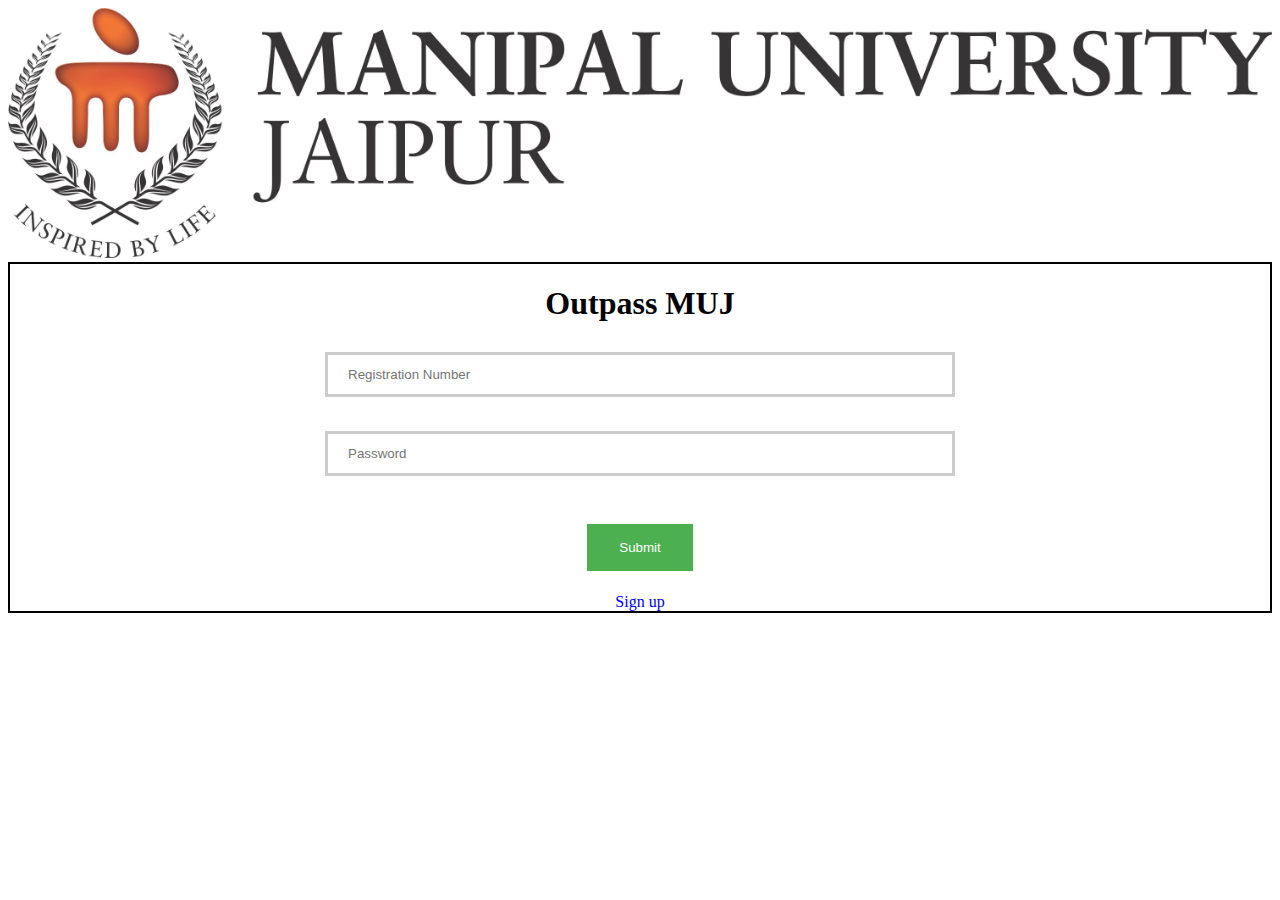
<file: html/index.html>
<!DOCTYPE html>
<html>
<head>
	<title>Outpass MUJ</title>
	<style type="text/css">
		body {
  			align-items: center;
		}

		input[type=text], input[type=password] {
			width: 50%;
		  	padding: 12px 20px;
		  	margin: 8px 0;
		  	box-sizing: border-box;
		  	border: 3px solid #ccc;
		  	-webkit-transition: 0.5s;
		  	transition: 0.5s;
		  	outline: none;
		}

		input[type=text]:focus, input[type=password]:focus {
			border: 3px solid #555;
		}

		input[type=submit] {
			background-color: #4CAF50;
		  	border: none;
		  	color: white;
		  	padding: 16px 32px;
		  	text-decoration: none;
		  	margin: 4px 2px;
		  	cursor: pointer;
		}

		a {
			padding: 15px;
			text-decoration: none;
		}

		a:hover {
			color: green;
			background-color: cyan;
		}
		form{
			border: 2px solid black;
			text-align: center;
		}
	</style>
</head>
<body>
	<img src="Images/MUJ-New-Logo-min.jpg" width="100%">
	<div id="message"></div>
	<form name="signin" action="signin.php" method="POST">
		<h1>Outpass MUJ</h1>
		<input type="text" name="username" id="username" placeholder="Registration Number"><br><br>
		<input type="password" name="password" id="password" placeholder="Password"><br><br><br>
		<input type="submit" name="SignIn"><br><br>
		<a href="signup.html">Sign up</a><br>
	</form><br>
</body>
</html>
</file>
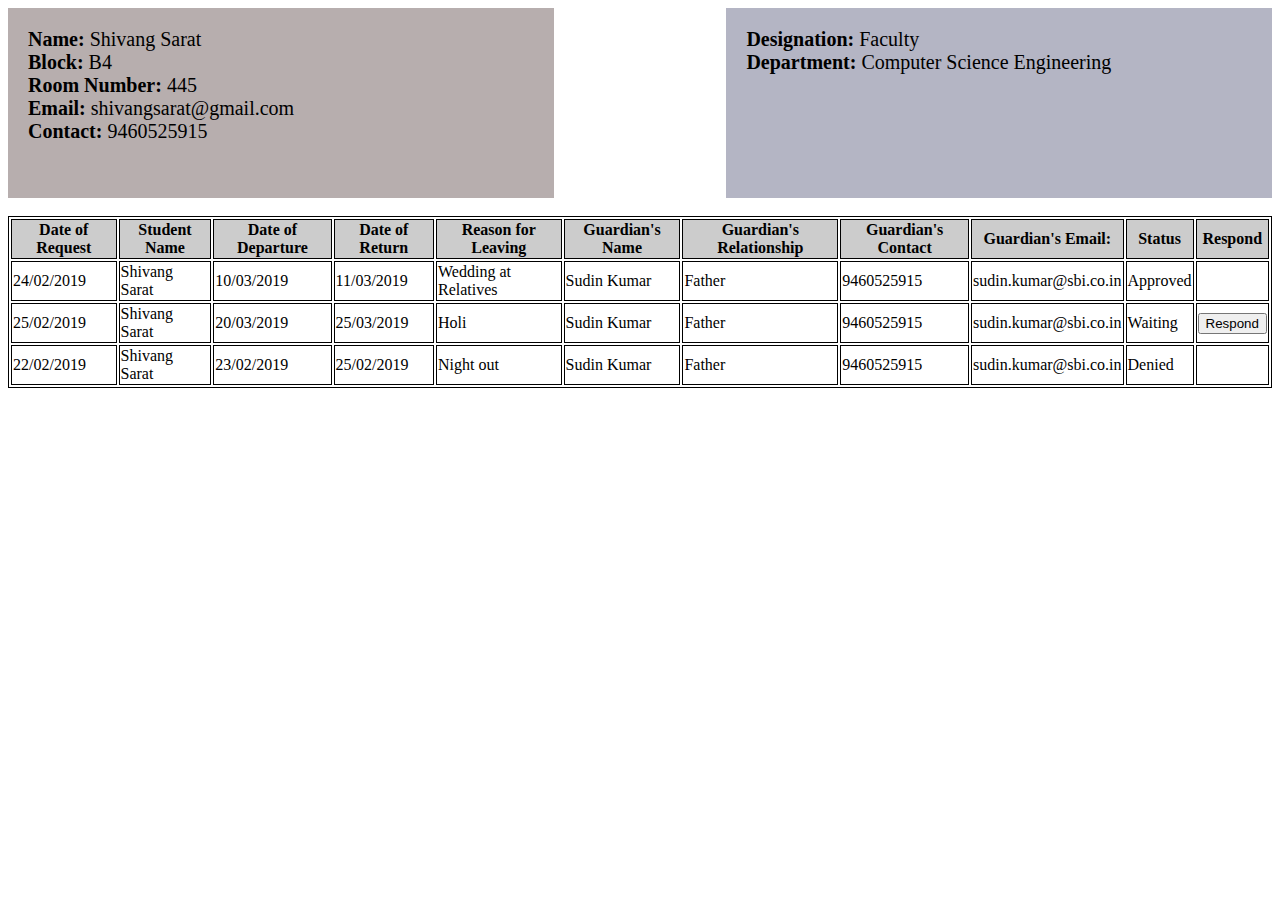
<file: html/faculty.html>
<!DOCTYPE html>
<html>
<head>
	<title>Faculty Panel - MUJ Outpass</title>
	<link rel="stylesheet" type="text/css" href="faculty.css">
	<script type="text/javascript">
		function alertfun() {
			// body...
			var x = document.getElementById('resp');
			if (x.style.display === "none") {
			    x.style.display = "block";
			} else {
			    x.style.display = "none";
			}
		}
		function forward() {
			// body...
			document.getElementById('status').innerHTML = "Approved";
			document.getElementById('btn').innerHTML = "";
			document.getElementById('resp').innerHTML = "";
		}
		function reject() {
			// body...
			document.getElementById('status').innerHTML = "Rejected";
			document.getElementById('btn').innerHTML = "";
			document.getElementById('resp').innerHTML = "";
		}
	</script>
</head>
<body>
	<div class="row">
		<div class="student">
			<b>Name:</b> Shivang Sarat<br>
			<b>Block:</b> B4<br>
			<b>Room Number:</b> 445<br>
			<b>Email:</b> shivangsarat@gmail.com<br>
			<b>Contact:</b> 9460525915
		</div>
		<div class="details">
			<b>Designation:</b> Faculty<br>
			<b>Department:</b> Computer Science Engineering<br>
		</div>
	</div><br>
	<div id="resp" style="display: none">
		<button onclick = 'forward()'>Approve</button><br>
		<button onclick = 'reject()'>Deny</button>
	</div>
	<div class="status">
		<table>
			<tr>
				<th>Date of Request</th>
				<th>Student Name</th>
			    <th>Date of Departure</th> 
			    <th>Date of Return</th>
			    <th>Reason for Leaving</th>
			    <th>Guardian's Name</th>
				<th>Guardian's Relationship</th>
				<th>Guardian's Contact</th>
				<th>Guardian's Email:</th>
			    <th>Status</th>
			    <th>Respond</th>
			</tr>
			<tr>
			    <td>24/02/2019</td>
			    <td>Shivang Sarat</td>
			    <td>10/03/2019</td> 
			    <td>11/03/2019</td>
			    <td>Wedding at Relatives</td>
			    <td>Sudin Kumar</td>
			    <td>Father</td>
			    <td>9460525915</td>
			    <td>sudin.kumar@sbi.co.in</td>
			    <td>Approved</td>
			    <td></td>
			</tr>
			<tr>
			    <td>25/02/2019</td>
			    <td>Shivang Sarat</td>
			    <td>20/03/2019</td> 
			    <td>25/03/2019</td>
			    <td>Holi</td>
			    <td>Sudin Kumar</td>
			    <td>Father</td>
			    <td>9460525915</td>
			    <td>sudin.kumar@sbi.co.in</td>
			    <td id="status">Waiting</td>
			    <td id="btn"><button onclick="alertfun()">Respond</button></td>
			</tr>
			<tr>
			    <td>22/02/2019</td>
			    <td>Shivang Sarat</td>
			    <td>23/02/2019</td> 
			    <td>25/02/2019</td>
			    <td>Night out</td>
			    <td>Sudin Kumar</td>
			    <td>Father</td>
			    <td>9460525915</td>
			    <td>sudin.kumar@sbi.co.in</td>
			    <td>Denied</td>
			    <td></td>
			</tr>
		</table>
	</div>
</body>
</html>
</file>
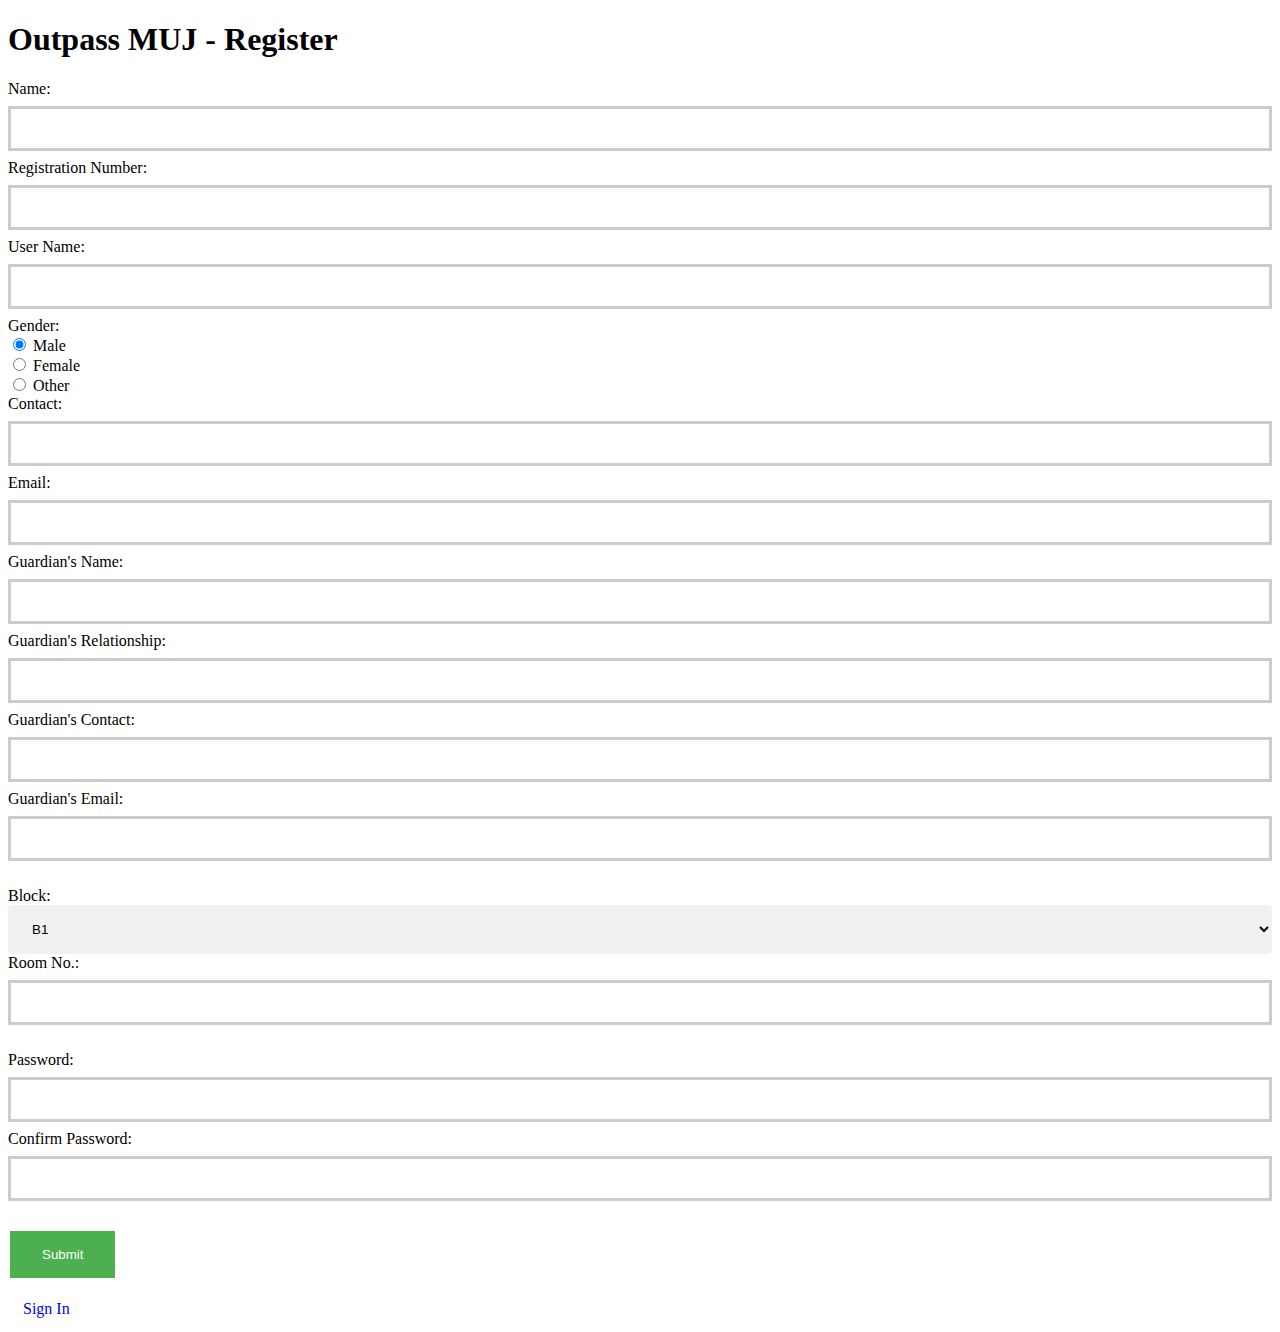
<file: html/signup.html>
<!DOCTYPE html>
<html>
<head>
	<title>Outpass MUJ - Register</title>
	<link rel="stylesheet" type="text/css" href="signup.css">
	<script src="signup.js"></script>
</head>
<body>
	<h1>Outpass MUJ - Register</h1>
	<form name="signup" action="test.php" method="POST" >
		Name:<br>
		<input type="text" name="name"><br>
		Registration Number:<br>
		<input type="text" name="regno"><br>
		User Name:<br>
		<input type="text" name="user"><br>
		Gender:<br>
		<input type="radio" name="gender" value="male" checked> Male<br>
  		<input type="radio" name="gender" value="female"> Female<br>
  		<input type="radio" name="gender" value="other"> Other<br>
  		Contact:<br>
  		<input type="tel" name="contact"><br>
  		Email:<br>
  		<input type="email" name="email"><br>
  		Guardian's Name:<br>
  		<input type="text" name="gname"><br>
  		Guardian's Relationship:<br>
  		<input type="text" name="rel"><br>
  		Guardian's Contact:<br>
  		<input type="tel" name="gcontact"><br>
  		Guardian's Email:<br>
  		<input type="email" name="gemail"><br><br>
  		Block:<br>
  		<select name="block">
		    <option value="B1">B1</option>
		    <option value="B2">B2</option>
		    <option value="B3">B3</option>
			<option value="B4">B4</option>
			<option value="B5">B5</option>
			<option value="B6">B6</option>
			<option value="B7">B7</option>
			<option value="G1">G1</option>
			<option value="G2">G2</option>
			<option value="G3">G3</option>
			<option value="G4">G4</option>
		</select><br>
		Room No.:<br>
		<input type="number" name="roomno"><br><br>
		Password:<br>
		<input type="password" name="pass" id="pass"><br>
		Confirm Password:<br>
		<input type="password" name="cnfpass" id="cnfpass"><br><br>
		<input type="submit" name="Sign Up"><br>
	</form><br>
	<a href="index.html">Sign In</a>
</body>
</html>
</file>
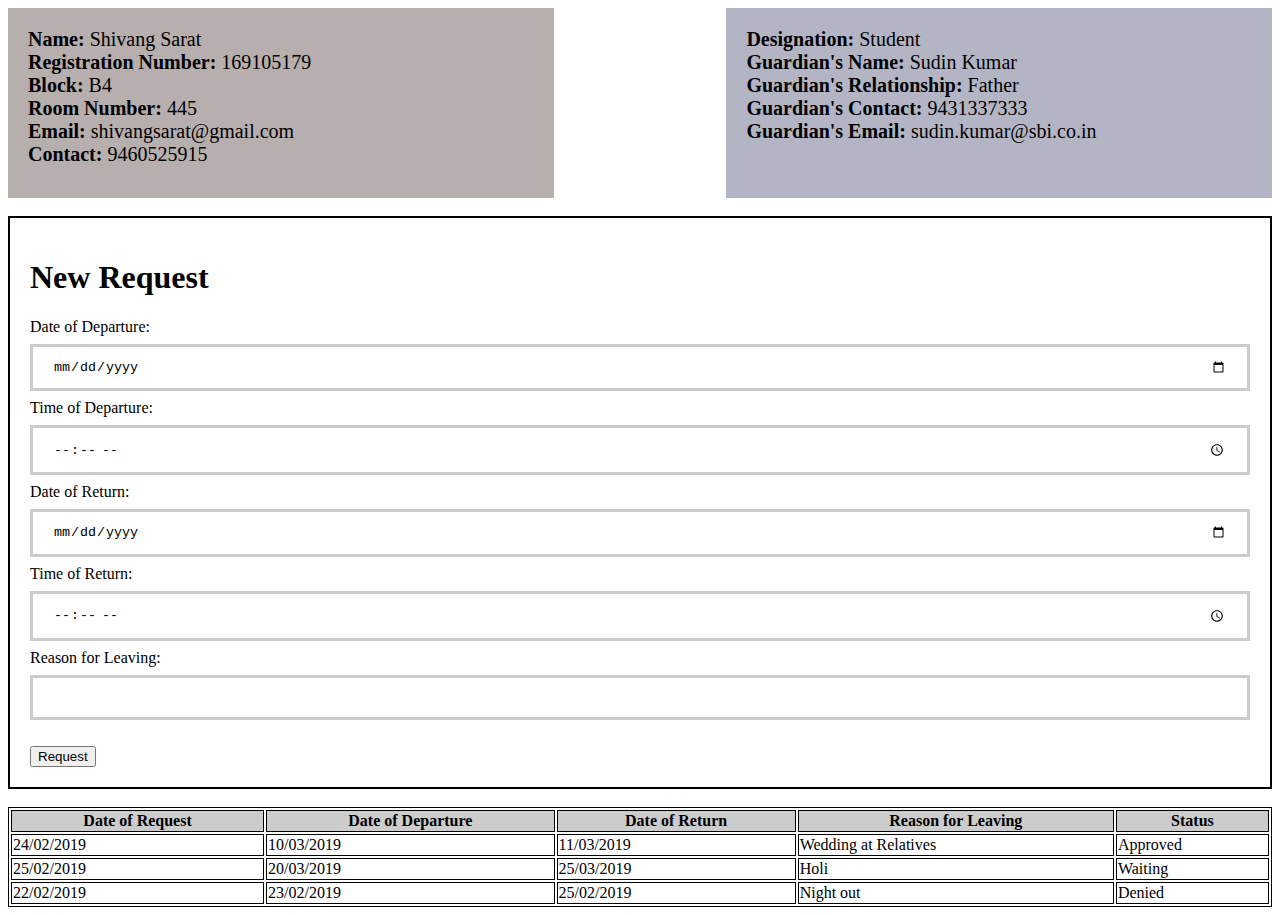
<file: html/student.html>
<!DOCTYPE html>
<html>
<head>
	<title>Student Panel - MUJ Outpass</title>
	<link rel="stylesheet" type="text/css" href="student.css">
</head>
<body>
	<div class="row">
		<div class="student">
			<b>Name:</b> Shivang Sarat<br>
			<b>Registration Number:</b> 169105179<br>
			<b>Block:</b> B4<br>
			<b>Room Number:</b> 445<br>
			<b>Email:</b> shivangsarat@gmail.com<br>
			<b>Contact:</b> 9460525915
		</div>
		<div class="details">
			<b>Designation:</b> Student<br>
			<b>Guardian's Name:</b> Sudin Kumar<br>
			<b>Guardian's Relationship:</b> Father<br>
			<b>Guardian's Contact:</b> 9431337333<br>
			<b>Guardian's Email:</b> sudin.kumar@sbi.co.in<br>
		</div>
	</div><br>
	<div class="request">
		<h1>New Request</h1>
		<form>
			Date of Departure: <input type="date"><br>
			Time of Departure: <input type="time"><br>
			Date of Return: <input type="date"><br>
			Time of Return: <input type="time"><br>
			Reason for Leaving: <input type="text" name="reason"><br><br>
			<input type="submit" name="submit" value="Request">
		</form>
	</div><br>
	<div class="status">
		<table>
			<tr>
				<th>Date of Request</th>
			    <th>Date of Departure</th> 
			    <th>Date of Return</th>
			    <th>Reason for Leaving</th>
			    <th>Status</th>
			</tr>
			<tr>
			    <td>24/02/2019</td>
			    <td>10/03/2019</td> 
			    <td>11/03/2019</td>
			    <td>Wedding at Relatives</td>
			    <td>Approved</td>
			</tr>
			<tr>
			    <td>25/02/2019</td>
			    <td>20/03/2019</td> 
			    <td>25/03/2019</td>
			    <td>Holi</td>
			    <td>Waiting</td>
			</tr>
			<tr>
			    <td>22/02/2019</td>
			    <td>23/02/2019</td> 
			    <td>25/02/2019</td>
			    <td>Night out</td>
			    <td>Denied</td>
			</tr>
		</table>
	</div>
</body>
</html>
</file>
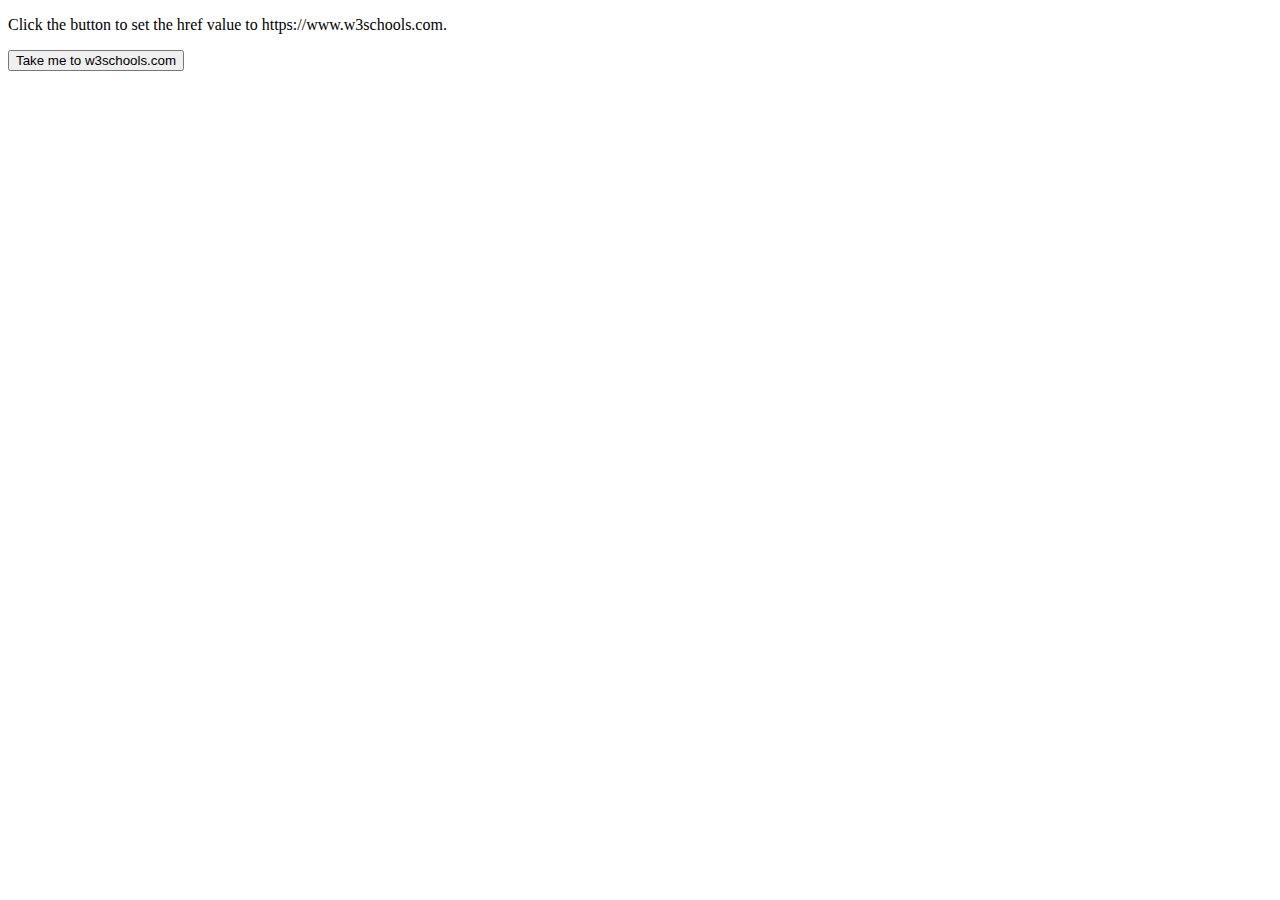
<file: html/test.html>
<!DOCTYPE html>
<html>
<body>

<p>Click the button to set the href value to https://www.w3schools.com.</p>

<button onclick="myFunction()">Take me to w3schools.com</button>

<script>
function myFunction() {
  location.href = "https://www.w3schools.com";
}
</script>

</body>
</html>
</file>
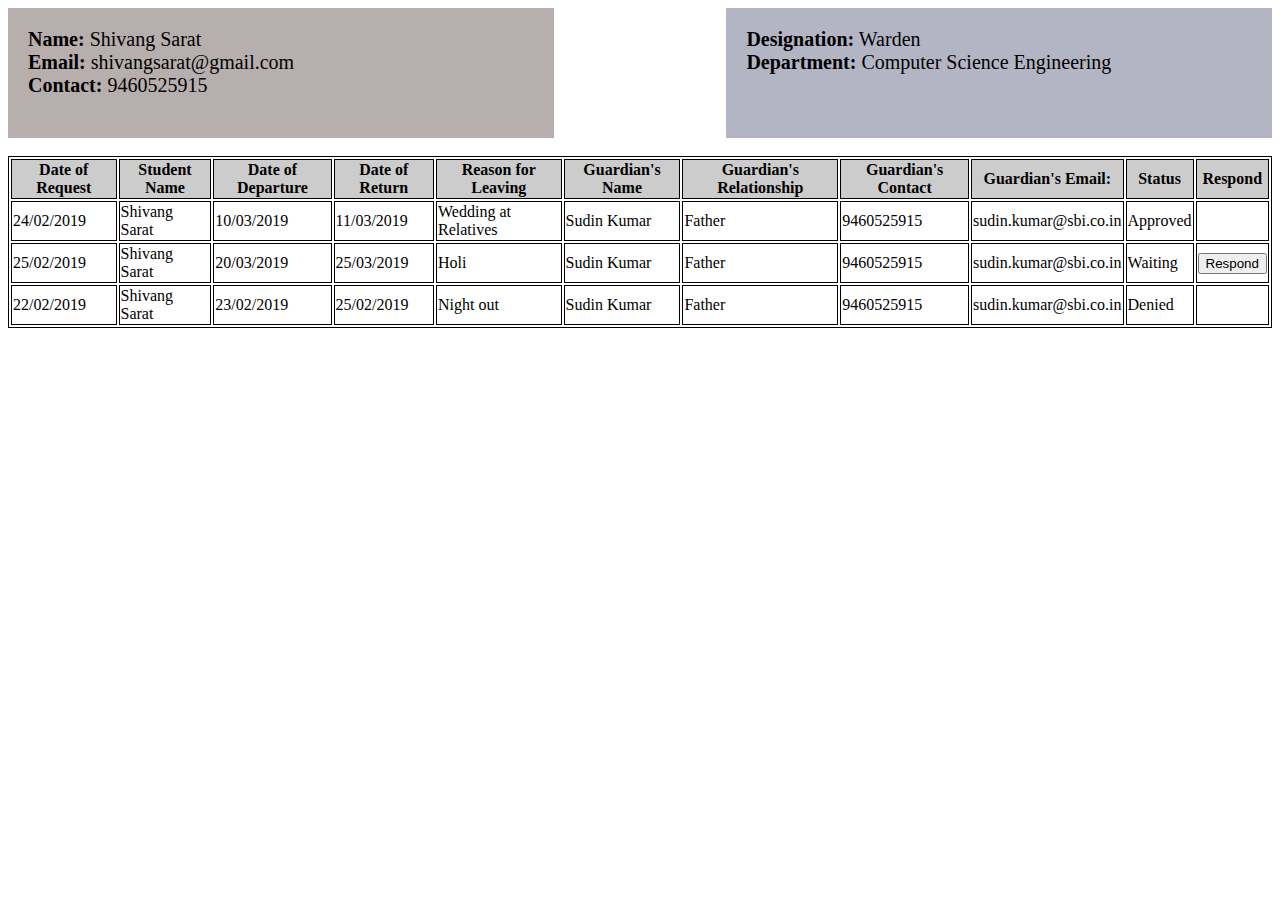
<file: html/warden.html>
<!DOCTYPE html>
<html>
<head>
	<title>Warden Panel - MUJ Outpass</title>
	<link rel="stylesheet" type="text/css" href="warden.css">
	<script type="text/javascript">
		function alertfun() {
			// body...
			var x = document.getElementById('resp');
			if (x.style.display === "none") {
			    x.style.display = "block";
			} else {
			    x.style.display = "none";
			}
		}
		function forward() {
			// body...
			document.getElementById('status').innerHTML = "Approved";
			document.getElementById('btn').innerHTML = "";
			document.getElementById('resp').innerHTML = "";
		}
		function reject() {
			// body...
			document.getElementById('status').innerHTML = "Rejected";
			document.getElementById('btn').innerHTML = "";
			document.getElementById('resp').innerHTML = "";
		}
	</script>
</head>
<body>
	<div class="row">
		<div class="student">
			<b>Name:</b> Shivang Sarat<br>
			<b>Email:</b> shivangsarat@gmail.com<br>
			<b>Contact:</b> 9460525915
		</div>
		<div class="details">
			<b>Designation:</b> Warden<br>
			<b>Department:</b> Computer Science Engineering<br>
		</div>
	</div><br>
	<div id="resp" style="display: none">
		<button onclick = 'forward()'>Approve</button><br>
		<button onclick = 'reject()'>Deny</button>
	</div>
	<div class="status">
		<table>
			<tr>
				<th>Date of Request</th>
				<th>Student Name</th>
			    <th>Date of Departure</th> 
			    <th>Date of Return</th>
			    <th>Reason for Leaving</th>
			    <th>Guardian's Name</th>
				<th>Guardian's Relationship</th>
				<th>Guardian's Contact</th>
				<th>Guardian's Email:</th>
			    <th>Status</th>
			    <th>Respond</th>
			</tr>
			<tr>
			    <td>24/02/2019</td>
			    <td>Shivang Sarat</td>
			    <td>10/03/2019</td> 
			    <td>11/03/2019</td>
			    <td>Wedding at Relatives</td>
			    <td>Sudin Kumar</td>
			    <td>Father</td>
			    <td>9460525915</td>
			    <td>sudin.kumar@sbi.co.in</td>
			    <td>Approved</td>
			    <td></td>
			</tr>
			<tr>
			    <td>25/02/2019</td>
			    <td>Shivang Sarat</td>
			    <td>20/03/2019</td> 
			    <td>25/03/2019</td>
			    <td>Holi</td>
			    <td>Sudin Kumar</td>
			    <td>Father</td>
			    <td>9460525915</td>
			    <td>sudin.kumar@sbi.co.in</td>
			    <td id="status">Waiting</td>
			    <td id="btn"><button onclick="alertfun()">Respond</button></td>
			</tr>
			<tr>
			    <td>22/02/2019</td>
			    <td>Shivang Sarat</td>
			    <td>23/02/2019</td> 
			    <td>25/02/2019</td>
			    <td>Night out</td>
			    <td>Sudin Kumar</td>
			    <td>Father</td>
			    <td>9460525915</td>
			    <td>sudin.kumar@sbi.co.in</td>
			    <td>Denied</td>
			    <td></td>
			</tr>
		</table>
	</div>
</body>
</html>
</file>
<file: html/faculty.css>
.student {
	float: left;
	width: 40%;
	padding: 20px;
	background-color: #b7aeae;
	font-size: 20px;
	height: 150px;
}

.details {
	float: right;
	width: 40%;
	padding: 20px;
	background-color: #b4b5c4;
	font-size: 20px;
	height: 150px;
}

.row:after {
  content: "";
  display: table;
  clear: both;
}

table, th, td {
  border: 1px solid black;
}

table {
	width: 100%;
}
th {
	background-color: #ccc;
}
</file>
<file: html/signup.css>
input[type=text], input[type=password], [type=tel], [type=email], [type=number] {
	width: 100%;
  padding: 12px 20px;
  margin: 8px 0;
  box-sizing: border-box;
  border: 3px solid #ccc;
  -webkit-transition: 0.5s;
  transition: 0.5s;
  outline: none;
}

input[type=text]:focus, input[type=password]:focus, [type=tel]:focus, [type=email]:focus, [type=number]:focus {
	border: 3px solid #555;
}

input[type=submit] {
	background-color: #4CAF50;
  border: none;
  color: white;
  padding: 16px 32px;
  text-decoration: none;
  margin: 4px 2px;
  cursor: pointer;
}

select {
  width: 100%;
  padding: 16px 20px;
  border: none;
  border-radius: 4px;
  background-color: #f1f1f1;
}

a {
  padding: 15px;
  text-decoration: none;
}

a:hover {
  color: green;
  background-color: cyan;
}
</file>
<file: html/student.css>
.student {
	float: left;
	width: 40%;
	padding: 20px;
	background-color: #b7aeae;
	font-size: 20px;
	height: 150px;
}

.details {
	float: right;
	width: 40%;
	padding: 20px;
	background-color: #b4b5c4;
	font-size: 20px;
	height: 150px;
}

.row:after {
  content: "";
  display: table;
  clear: both;
}

.request {
	padding: 20px;
	border: 2px solid black;
}

input[type=text], input[type=date], [type=time] {
	width: 100%;
  	padding: 12px 20px;
  	margin: 8px 0;
  	box-sizing: border-box;
  	border: 3px solid #ccc;
  	-webkit-transition: 0.5s;
  	transition: 0.5s;
  	outline: none;
}


input[type=text]:focus, input[type=date]:focus, [type=time]:focus {
	border: 3px solid #555;
}

table, th, td {
  border: 1px solid black;
}

table {
	width: 100%;
}
th {
	background-color: #ccc;
}
</file>
<file: html/warden.css>
.student {
	float: left;
	width: 40%;
	padding: 20px;
	background-color: #b7aeae;
	font-size: 20px;
	height: 90px;
}

.details {
	float: right;
	width: 40%;
	padding: 20px;
	background-color: #b4b5c4;
	font-size: 20px;
	height: 90px;
}

.row:after {
  content: "";
  display: table;
  clear: both;
}

table, th, td {
  border: 1px solid black;
}

table {
	width: 100%;
}
th {
	background-color: #ccc;
}
</file>
